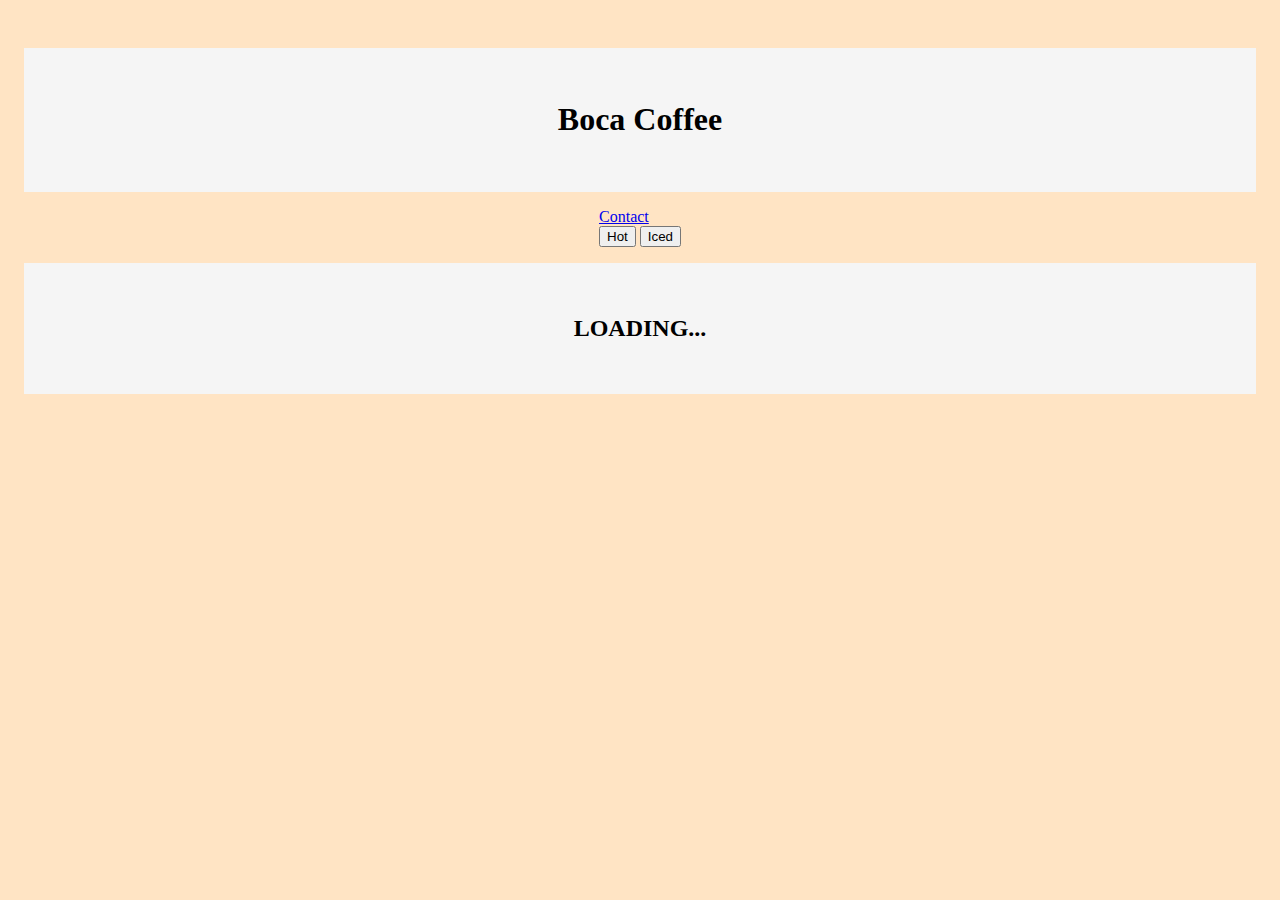
<file: index.html>
<!DOCTYPE html>
<html lang="en">
<head>
  <meta charset="UTF-8">
  <meta http-equiv="X-UA-Compatible" content="IE=edge">
  <meta name="viewport" content="width=device-width, initial-scale=1.0">
  <title>Boca Coffee</title>
  <link rel="stylesheet" href="styles.css">
</head>
<body>
  <div class="container">
    <header>
      <h1>Boca Coffee</h1>
    </header>
    <nav>
      <a href="/contact.html" target="_blank">Contact</a>
      <br/>
      <button onclick="getCoffee('hot')">Hot</button>
      <button onclick="getCoffee('iced')">Iced</button>
    </nav>
    <main>
      <h2>Loading...</h2>
    </main>
  </div>
  <script src="script.js"></script>
</body>
</html>
</file>
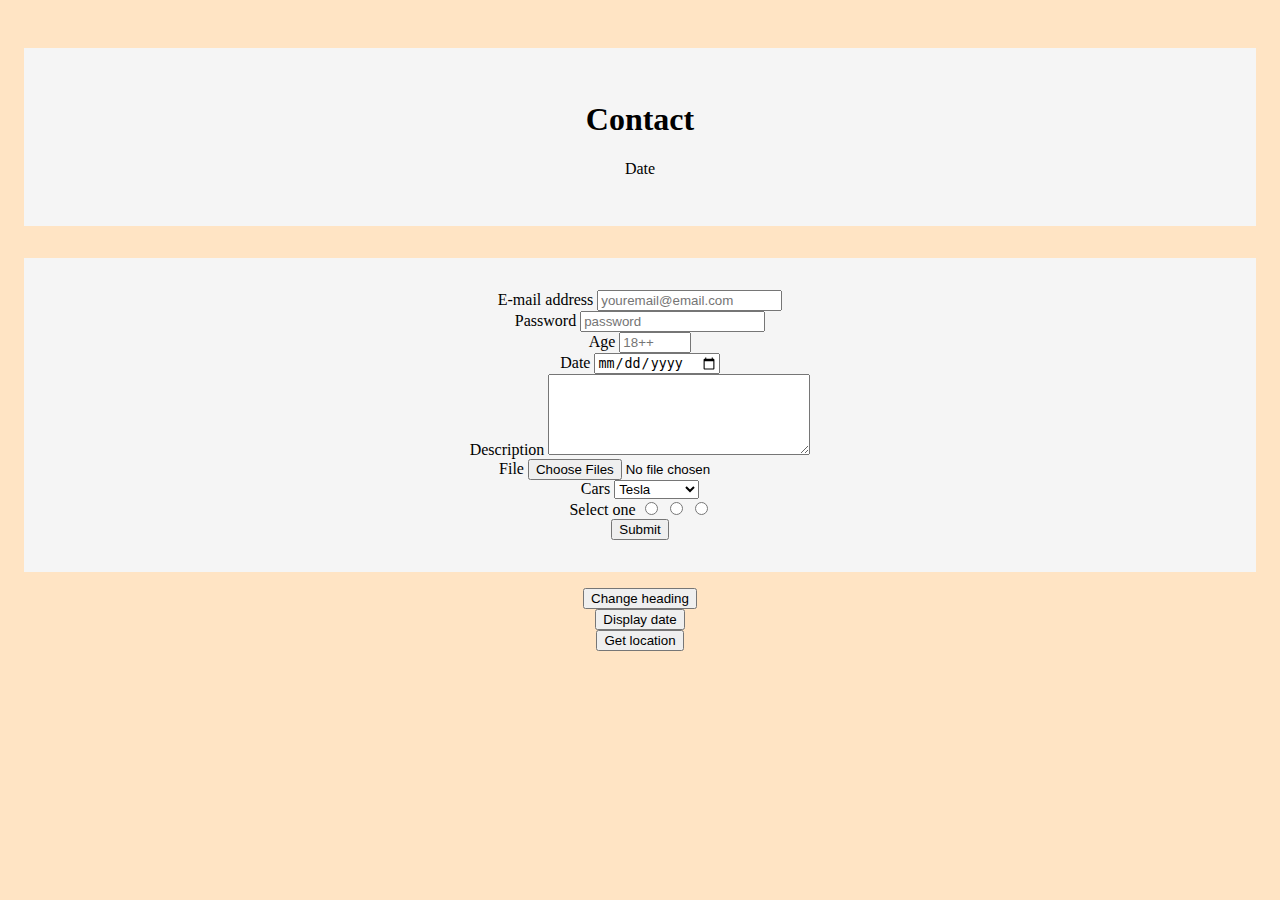
<file: contact.html>
<!DOCTYPE html>
<html lang="en">
  <head>
    <meta charset="UTF-8" />
    <meta http-equiv="X-UA-Compatible" content="IE=edge" />
    <meta name="viewport" content="width=device-width, initial-scale=1.0" />
    <title>Contact</title>
    <link rel="stylesheet" href="styles.css" />
  </head>
  <body>
    <div class="container">
      <header>
        <h1 id="heading">Contact</h1>
        <p id="date">Date</p>
      </header>
      <main>
        <form action="/" method="post" id="myForm">
          <!-- when email label is clicked, it will take to email input -->
          <label for="email">E-mail address</label>
          <input
            id="email"
            type="email"
            name="email"
            placeholder="youremail@email.com"
          />
          <br />
          <label for="password">Password</label>
          <input
            id="password"
            type="password"
            name="password"
            placeholder="password"
            minlength="7"
          />
          <br />
          <label for="age">Age</label>
          <input
            max="1000"
            min="18"
            type="number"
            name="age"
            id="age"
            placeholder="18++"
          />
          <br />
          <label for="date">Date</label>
          <input type="date" name="date" id="date" />
          <br />
          <label for="desription">Description</label>
          <textarea
            name="description"
            id="description"
            cols="30"
            rows="5"
          ></textarea>
          <br />
          <label for="file">File</label>
          <input type="file" name="" id="" multiple />
          <br />
          <label for="cars">Cars</label>
          <select name="cars" id="cars">
            <option value="selectone">Select one</option>
            <option value="audi">Audi</option>
            <option value="gmc">GMC</option>
            <option value="tesla" selected>Tesla</option>
            <option value="ford">Ford</option>
          </select>
          <br />
          <label for="select">Select one</label>
          <input type="radio" name="select" id="" value="myRadio" />
          <input type="radio" name="select" id="anotherRadio" value="myRadio" />
          <input type="radio" name="select" id="thirdRadio" value="myRadio" />
          <br />
          <button type="submit">Submit</button>
        </form>
      </main>
      <button onclick="changeHeading()">Change heading</button>
      <button onclick="displayDate()">Display date</button>
      <button onclick="getLocation()">Get location</button>
    </div>
    <script>
      function changeHeading() {
        const heading = document.getElementById("heading");
        console.log(heading);
        heading.innerText = "I'm New";
        heading.style.color = "red";
        heading.style.textAlign = "left";
      }
      function displayDate() {
        document.getElementById("date").innerHTML = Date();
      }

      function getLocation() {
        navigator.geolocation.getCurrentPosition((position) => {
          alert(`${position.coords.latitude}, ${position.coords.longitude} `);
        });
      }
    </script>
  </body>
</html>
</file>
<file: styles.css>
body {
  background-color: bisque;
}

.container {
  margin: 3em;
  display: flex;
  flex-direction: column;
  align-items: center;
}

header, main {
  background-color: whitesmoke;
  width: 100%;
  text-align: center;
  margin-bottom: 1em;
  padding: 2em;
}

main {
  margin-top: 1em;
  display: flex;
  flex-wrap: wrap;
  justify-content: space-around;
}

main > div {
  width: 30%;
}
</file>
